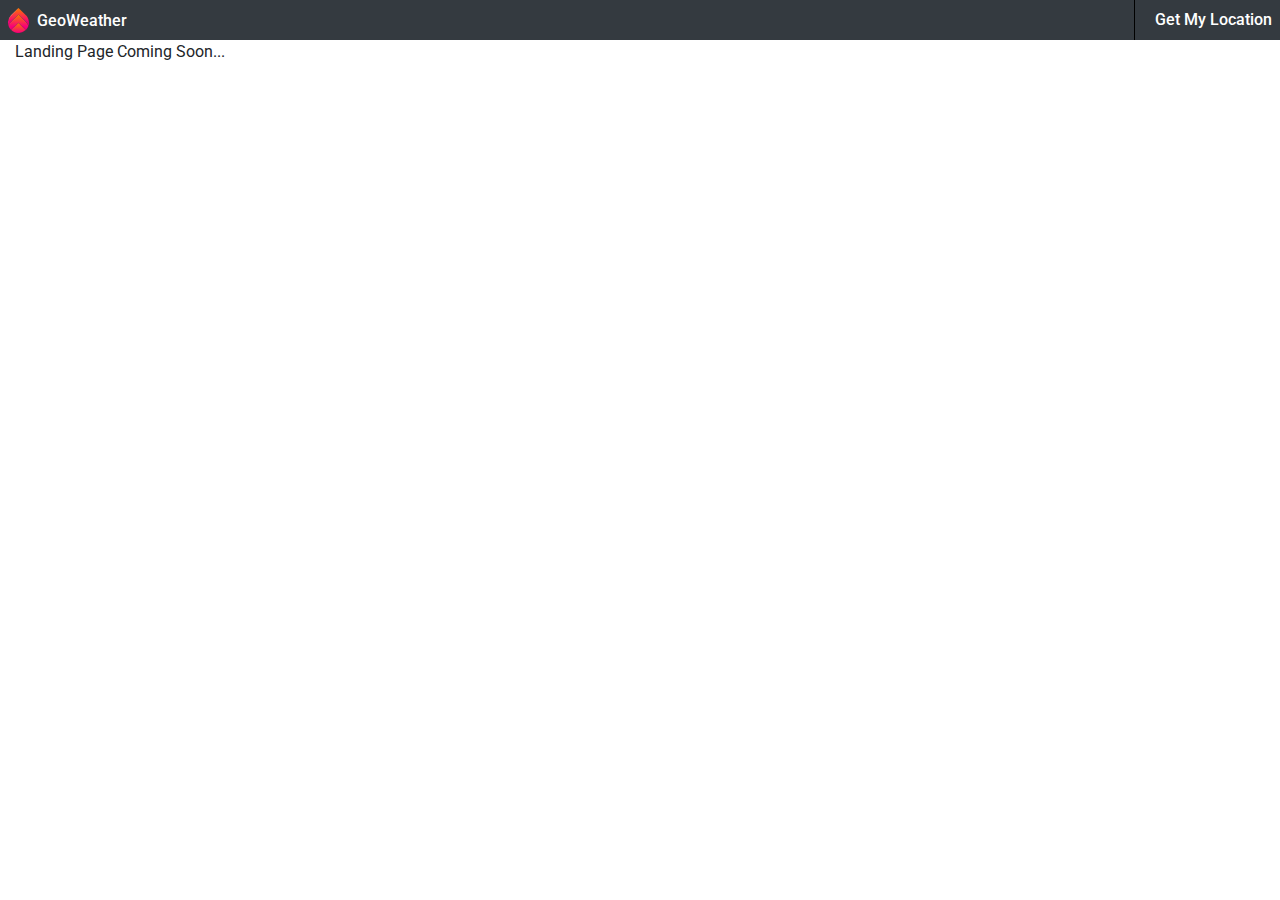
<file: Week2/index.html>
<!-- Step 1: Copy Paste Starter Template from BS4: https://getbootstrap.com/docs/4.3/getting-started/introduction/ -->

<!doctype html>
<html lang="en">
  <head>
    <!-- Required meta tags -->
    <meta charset="utf-8">
    <meta name="viewport" content="width=device-width, initial-scale=1, shrink-to-fit=no">

    <!-- Bootstrap CSS -->
    <link rel="stylesheet" href="https://stackpath.bootstrapcdn.com/bootstrap/4.3.1/css/bootstrap.min.css" integrity="sha384-ggOyR0iXCbMQv3Xipma34MD+dH/1fQ784/j6cY/iJTQUOhcWr7x9JvoRxT2MZw1T" crossorigin="anonymous">
      
     <!-- Google Fonts -->
    <link href="https://fonts.googleapis.com/css?family=Roboto" rel="stylesheet">
      
    <!-- Font Awesome -->
    <link rel="stylesheet" href="https://use.fontawesome.com/releases/v5.8.1/css/all.css" integrity="sha384-50oBUHEmvpQ+1lW4y57PTFmhCaXp0ML5d60M1M7uH2+nqUivzIebhndOJK28anvf" crossorigin="anonymous">
      
    <!-- Stylesheet -->
    <link rel="stylesheet" href="css/style.css">

    <title>Week 2: JS Variables and Navbars</title>
  </head>
  <body>

    <!-- BS4 navbar documentation: https://getbootstrap.com/docs/4.3/components/navbar/ -->
    <nav class="navbar navbar-dark bg-dark p-0">
        <div class="d-flex flex-row align-items-stretch w-100 p-0 text-white" style="height: 40px;">
            <div class="align-self-center ml-2">
                <img src="assets/logo.svg" height="25px" width="auto">
                <h6 class="d-inline ml-1 mb-0 align-middle">GeoWeather</h6>
            </div>
            <div class="ml-auto">
                <!-- Divider -->
            </div>
            <div id="input_ico_locate" style="border-left: 1px solid black;">
                <i class="fas fa-search-location fa-lg pl-2 pr-2 d-inline-block" style="margin-top: 12px;"></i>
                <h6 class="mb-0 mr-2 d-none d-sm-inline-block" style="margin-top: 10px">Get My Location</h6>
            </div>
        </div>
    </nav>
      
    <!-- CSS Grid -->
    <div id="section_content" class="container-fluid">
        <div id="view_landing" class="row">
            <div class="col">
                Landing Page Coming Soon...
            </div>
        </div>  
    </div>

    <!-- Step 2: Add the CDN to the full jQuery 3 Core library rather than the slim version: https://code.jquery.com. Notice how the file path is different, excluding the .slim from the reference to the js document.-->
      
    <!-- Optional JavaScript -->
    <!-- jQuery first, then Popper.js, then Bootstrap JS -->
    <!--<script src="https://code.jquery.com/jquery-3.3.1.slim.min.js" integrity="sha384-q8i/X+965DzO0rT7abK41JStQIAqVgRVzpbzo5smXKp4YfRvH+8abtTE1Pi6jizo" crossorigin="anonymous"></script>-->
   <script
      src="https://code.jquery.com/jquery-3.4.1.min.js"
      integrity="sha256-CSXorXvZcTkaix6Yvo6HppcZGetbYMGWSFlBw8HfCJo="
      crossorigin="anonymous"></script>
    <script src="https://cdnjs.cloudflare.com/ajax/libs/popper.js/1.14.7/umd/popper.min.js" integrity="sha384-UO2eT0CpHqdSJQ6hJty5KVphtPhzWj9WO1clHTMGa3JDZwrnQq4sF86dIHNDz0W1" crossorigin="anonymous"></script>
    <script src="https://stackpath.bootstrapcdn.com/bootstrap/4.3.1/js/bootstrap.min.js" integrity="sha384-JjSmVgyd0p3pXB1rRibZUAYoIIy6OrQ6VrjIEaFf/nJGzIxFDsf4x0xIM+B07jRM" crossorigin="anonymous"></script>
    <script src="js/variables.js"></script>
  </body>
</html>
</file>
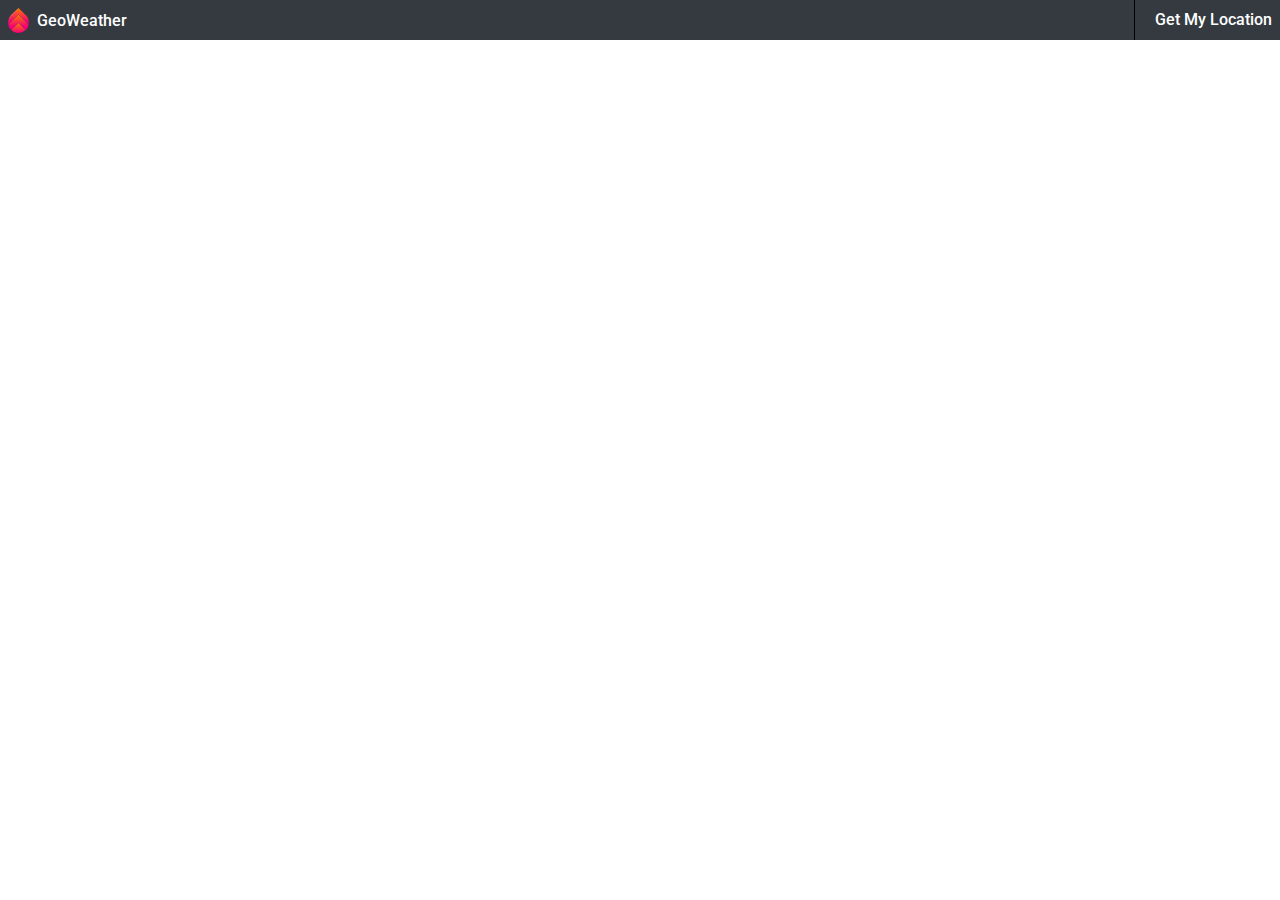
<file: Week5/index.html>
<!-- Step 1: Copy Paste Starter Template from BS4: https://getbootstrap.com/docs/4.3/getting-started/introduction/ -->

<!doctype html>
<html lang="en">
  <head>
    <!-- Required meta tags -->
    <meta charset="utf-8">
    <meta name="viewport" content="width=device-width, initial-scale=1, shrink-to-fit=no">

    <!-- Bootstrap CSS -->
    <link rel="stylesheet" href="https://stackpath.bootstrapcdn.com/bootstrap/4.3.1/css/bootstrap.min.css" integrity="sha384-ggOyR0iXCbMQv3Xipma34MD+dH/1fQ784/j6cY/iJTQUOhcWr7x9JvoRxT2MZw1T" crossorigin="anonymous">
      
     <!-- Google Fonts -->
    <link href="https://fonts.googleapis.com/css?family=Roboto" rel="stylesheet">
      
    <!-- Font Awesome -->
    <link rel="stylesheet" href="https://use.fontawesome.com/releases/v5.8.1/css/all.css" integrity="sha384-50oBUHEmvpQ+1lW4y57PTFmhCaXp0ML5d60M1M7uH2+nqUivzIebhndOJK28anvf" crossorigin="anonymous">
      
    <!-- Stylesheet -->
    <link rel="stylesheet" href="css/style.css">

    <title>Week 5: JS Functions and Carousel</title>
  </head>
  <body>

    <!-- BS4 navbar documentation: https://getbootstrap.com/docs/4.3/components/navbar/ -->
    <nav class="navbar navbar-dark bg-dark p-0">
        <div class="d-flex flex-row align-items-stretch w-100 p-0 text-white" style="height: 40px;">
            <div class="align-self-center ml-2">
                <img src="assets/logo.svg" height="25px" width="auto">
                <h6 class="d-inline ml-1 mb-0 align-middle">GeoWeather</h6>
            </div>
            <div class="ml-auto">
                <!-- Divider -->
            </div>
            <div id="input_ico_locate" style="border-left: 1px solid black;">
                <i class="fas fa-search-location fa-lg pl-2 pr-2 d-inline-block" style="margin-top: 12px;"></i>
                <h6 class="mb-0 mr-2 d-none d-sm-inline-block" style="margin-top: 10px">Get My Location</h6>
            </div>
        </div>
    </nav>
      
    <!-- CSS Grid -->
    <div id="section_content" class="container-fluid">
        <div id="view_landing" class="row">
            <div class="col p-0">
                
                <div id="carousel_mobile" class="carousel slide carousel-fade d-md-block d-lg-none" data-ride="carousel">
                  <div class="carousel-inner">
                    <div class="carousel-item active">
                        <img src="assets/background_1.svg" class="d-block w-100">
                    </div>
                    <div class="carousel-item">
                      <img src="assets/background_2.svg" class="d-block w-100">
                    </div>
                    <div class="carousel-item">
                      <img src="assets/background_3.svg" class="d-block w-100">
                    </div>
                  </div>
                </div>
                
            </div>
        </div>
        <div id="view_forecast" class="row d-none" style="overflow-y: scroll;">
            <div class="col">
                <nav class="mt-2">
                  <ul class="pagination justify-content-center">
                    <li class="page-item"><a id="input_btn_now" class="page-link bg-dark text-white" href="#">Now</a></li>
                    <li class="page-item"><a id="input_btn_hourly" class="page-link bg-dark text-white" href="#">Hourly</a></li>
                    <li class="page-item"><a id="input_btn_daily" class="page-link bg-dark text-white" href="#">Daily</a></li>
                  </ul>
                </nav>
                <div style="height: 600px">
                    List of forecasts will appear here of variable height...
                </div>
                <nav class="mt-2 position-absolute" style="bottom: 0px; left: calc(50% - 40px)">
                  <ul class="pagination">
                    <li class="page-item"><a id="input_btn_previous" class="page-link bg-dark text-white" href="#"><i class="fas fa-angle-double-left"></i></a></li>
                    <li class="page-item"><a id="input_btn_next" class="page-link bg-dark text-white" href="#"><i class="fas fa-angle-double-right"></i></a></li>
                  </ul>
                </nav>
            </div>
        </div>
    </div>

    <!-- Step 2: Add the CDN to the full jQuery 3 Core library rather than the slim version: https://code.jquery.com. Notice how the file path is different, excluding the .slim from the reference to the js document.-->
      
    <!-- Optional JavaScript -->
    <!-- jQuery first, then Popper.js, then Bootstrap JS -->
    <!--<script src="https://code.jquery.com/jquery-3.3.1.slim.min.js" integrity="sha384-q8i/X+965DzO0rT7abK41JStQIAqVgRVzpbzo5smXKp4YfRvH+8abtTE1Pi6jizo" crossorigin="anonymous"></script>-->
   <script
      src="https://code.jquery.com/jquery-3.4.1.min.js"
      integrity="sha256-CSXorXvZcTkaix6Yvo6HppcZGetbYMGWSFlBw8HfCJo="
      crossorigin="anonymous"></script>
    <script src="https://cdnjs.cloudflare.com/ajax/libs/popper.js/1.14.7/umd/popper.min.js" integrity="sha384-UO2eT0CpHqdSJQ6hJty5KVphtPhzWj9WO1clHTMGa3JDZwrnQq4sF86dIHNDz0W1" crossorigin="anonymous"></script>
    <script src="https://stackpath.bootstrapcdn.com/bootstrap/4.3.1/js/bootstrap.min.js" integrity="sha384-JjSmVgyd0p3pXB1rRibZUAYoIIy6OrQ6VrjIEaFf/nJGzIxFDsf4x0xIM+B07jRM" crossorigin="anonymous"></script>
    <script src="js/variables.js"></script>
    <script src="js/router.js"></script>
    <script src="js/controller.js"></script>
      
    <script>
        // Function documentation in W3School - https://www.w3schools.com/js/js_functions.asp
        // Call the function to execute the code in the router with the parameter value - view_landing - passed to the function body. The function body treats it as a variable.
        router("view_landing");
        // Call the function to get data from the API_data array
        get_forecast();
    </script>
      
  </body>
</html>
</file>
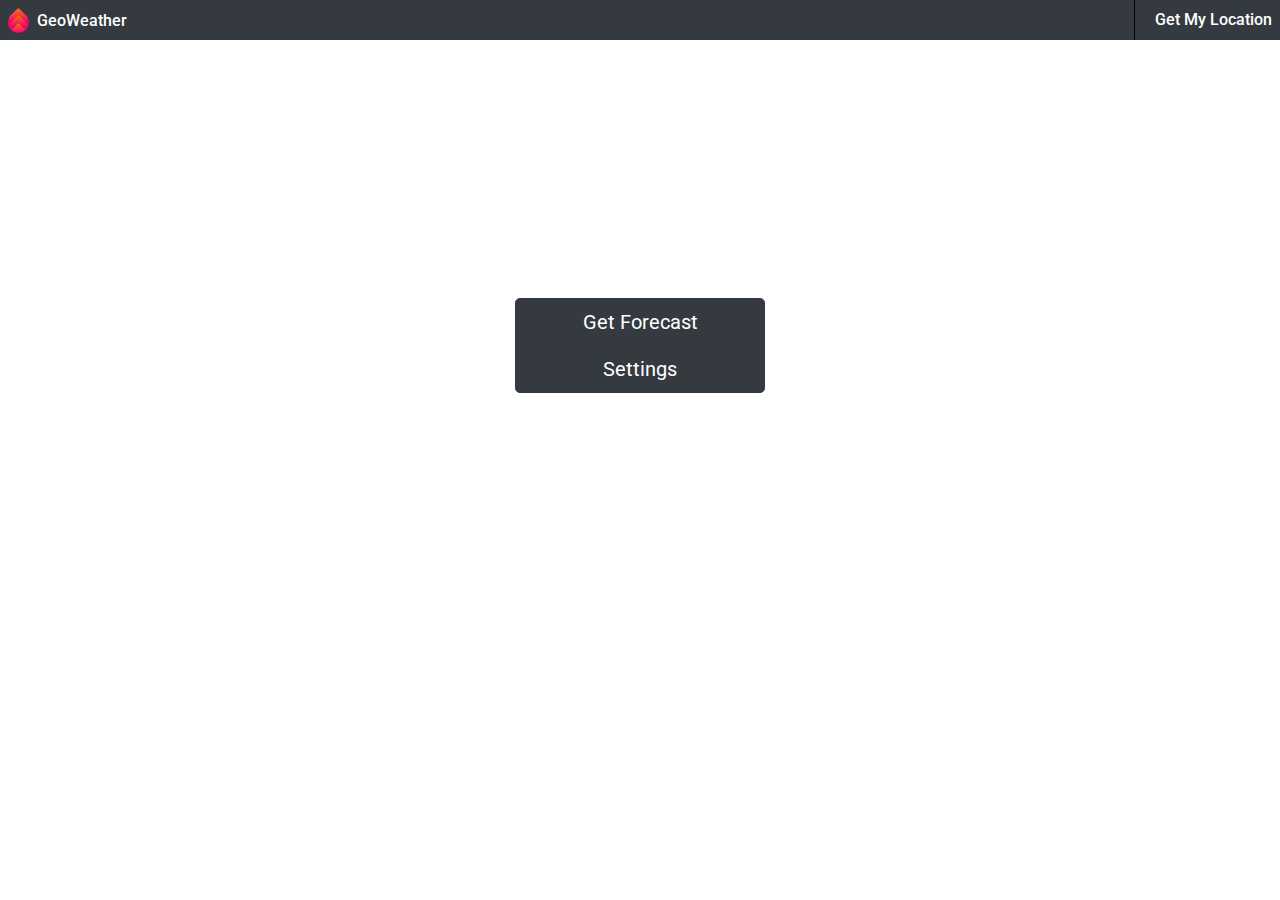
<file: Week6/index.html>
<!-- Step 1: Copy Paste Starter Template from BS4: https://getbootstrap.com/docs/4.3/getting-started/introduction/ -->

<!doctype html>
<html lang="en">
  <head>
    <!-- Required meta tags -->
    <meta charset="utf-8">
    <meta name="viewport" content="width=device-width, initial-scale=1, shrink-to-fit=no">

    <!-- Bootstrap CSS -->
    <link rel="stylesheet" href="https://stackpath.bootstrapcdn.com/bootstrap/4.3.1/css/bootstrap.min.css" integrity="sha384-ggOyR0iXCbMQv3Xipma34MD+dH/1fQ784/j6cY/iJTQUOhcWr7x9JvoRxT2MZw1T" crossorigin="anonymous">
      
     <!-- Google Fonts -->
    <link href="https://fonts.googleapis.com/css?family=Roboto" rel="stylesheet">
      
    <!-- Font Awesome -->
    <link rel="stylesheet" href="https://use.fontawesome.com/releases/v5.8.1/css/all.css" integrity="sha384-50oBUHEmvpQ+1lW4y57PTFmhCaXp0ML5d60M1M7uH2+nqUivzIebhndOJK28anvf" crossorigin="anonymous">
      
    <!-- Stylesheet -->
    <link rel="stylesheet" href="css/style.css">

    <title>Week 6: Intro to jQuery</title>
  </head>
  <body>

    <!-- BS4 navbar documentation: https://getbootstrap.com/docs/4.3/components/navbar/ -->
    <nav class="navbar navbar-dark bg-dark p-0">
        <div class="d-flex flex-row align-items-stretch w-100 p-0 text-white" style="height: 40px;">
            <div class="align-self-center ml-2">
                <img src="assets/logo.svg" height="25px" width="auto">
                <h6 class="d-inline ml-1 mb-0 align-middle">GeoWeather</h6>
            </div>
            <div class="ml-auto">
                <!-- Divider -->
            </div>
            <div id="input_ico_locate" style="border-left: 1px solid black;">
                <i class="fas fa-search-location fa-lg pl-2 pr-2 d-inline-block" style="margin-top: 12px;"></i>
                <h6 class="mb-0 mr-2 d-none d-sm-inline-block" style="margin-top: 10px">Get My Location</h6>
            </div>
        </div>
    </nav>
      
    <!-- CSS Grid -->
    <div id="section_content" class="container-fluid">
        <div id="view_landing" class="row">
            <div class="col p-0">
                
                <div id="carousel_mobile" class="carousel slide carousel-fade d-md-block d-lg-none" data-ride="carousel">
                  <div class="carousel-inner">
                    <div class="carousel-item active">
                        <img src="assets/background_1.svg" class="d-block w-100">
                    </div>
                    <div class="carousel-item">
                      <img src="assets/background_2.svg" class="d-block w-100">
                    </div>
                    <div class="carousel-item">
                      <img src="assets/background_3.svg" class="d-block w-100">
                    </div>
                  </div>
                </div>
                <div id="landing_btn_group" class="btn-group-vertical btn-group-lg">
                    <button id="input_btn_getforecast" type="button" class="btn btn-dark">Get Forecast</button>
                    <button id="input_btn_settings" type="button" class="btn btn-dark">Settings</button>
                </div>
            </div>
        </div>
        <div id="view_loading" class="row justify-content-center align-items-center d-none">
            <div class="col-auto text-center">
                <div class="spinner-grow text-dark" role="status" style="width: 3rem; height: 3rem;">
                  <span class="sr-only">Loading...</span>
                </div>
                <p id="output_par_status" style="margin-bottom: 150px;" class="lead">LOADING...</p>
            </div>
        </div> 
        <div id="view_forecast" class="row d-none" style="overflow-y: scroll;">
            <div class="col">
                <nav class="mt-2">
                  <ul class="pagination justify-content-center">
                    <li class="page-item"><a id="input_btn_now" class="page-link bg-dark text-white" href="#">Now</a></li>
                    <li class="page-item"><a id="input_btn_hourly" class="page-link bg-dark text-white" href="#">Hourly</a></li>
                    <li class="page-item"><a id="input_btn_daily" class="page-link bg-dark text-white" href="#">Daily</a></li>
                  </ul>
                </nav>
                <div style="height: 600px">
                    List of forecasts will appear here of variable height...
                </div>
                <nav class="mt-2 position-absolute" style="bottom: 0px; left: calc(50% - 40px)">
                  <ul class="pagination">
                    <li class="page-item"><a id="input_btn_previous" class="page-link bg-dark text-white" href="#"><i class="fas fa-angle-double-left"></i></a></li>
                    <li class="page-item"><a id="input_btn_next" class="page-link bg-dark text-white" href="#"><i class="fas fa-angle-double-right"></i></a></li>
                  </ul>
                </nav>
            </div>
        </div>
        <div id="view_settings" class="row d-none" style="overflow-y: scroll">
            <div class="col">
                <!-- Coming soon...-->
            </div>
        </div>
    </div>

    <!-- Step 2: Add the CDN to the full jQuery 3 Core library rather than the slim version: https://code.jquery.com. Notice how the file path is different, excluding the .slim from the reference to the js document.-->
      
    <!-- Optional JavaScript -->
    <!-- jQuery first, then Popper.js, then Bootstrap JS -->
    <!--<script src="https://code.jquery.com/jquery-3.3.1.slim.min.js" integrity="sha384-q8i/X+965DzO0rT7abK41JStQIAqVgRVzpbzo5smXKp4YfRvH+8abtTE1Pi6jizo" crossorigin="anonymous"></script>-->
   <script
      src="https://code.jquery.com/jquery-3.4.1.min.js"
      integrity="sha256-CSXorXvZcTkaix6Yvo6HppcZGetbYMGWSFlBw8HfCJo="
      crossorigin="anonymous"></script>
    <script src="https://cdnjs.cloudflare.com/ajax/libs/popper.js/1.14.7/umd/popper.min.js" integrity="sha384-UO2eT0CpHqdSJQ6hJty5KVphtPhzWj9WO1clHTMGa3JDZwrnQq4sF86dIHNDz0W1" crossorigin="anonymous"></script>
    <script src="https://stackpath.bootstrapcdn.com/bootstrap/4.3.1/js/bootstrap.min.js" integrity="sha384-JjSmVgyd0p3pXB1rRibZUAYoIIy6OrQ6VrjIEaFf/nJGzIxFDsf4x0xIM+B07jRM" crossorigin="anonymous"></script>
    <script src="js/variables.js"></script>
    <script src="js/router.js"></script>
    <script src="js/controller.js"></script>
    <script src="js/listener.js"></script>
      
    <script>
        // jQuery Document Ready Event Listener
        $(document).ready(function(){
            // Function documentation in W3School - https://www.w3schools.com/js/js_functions.asp
            // Call the function to execute the code in the router with the parameter value - view_landing - passed to the function body. The function body treats it as a variable.
            router("view_landing");
        });
    </script>
      
  </body>
</html>
</file>
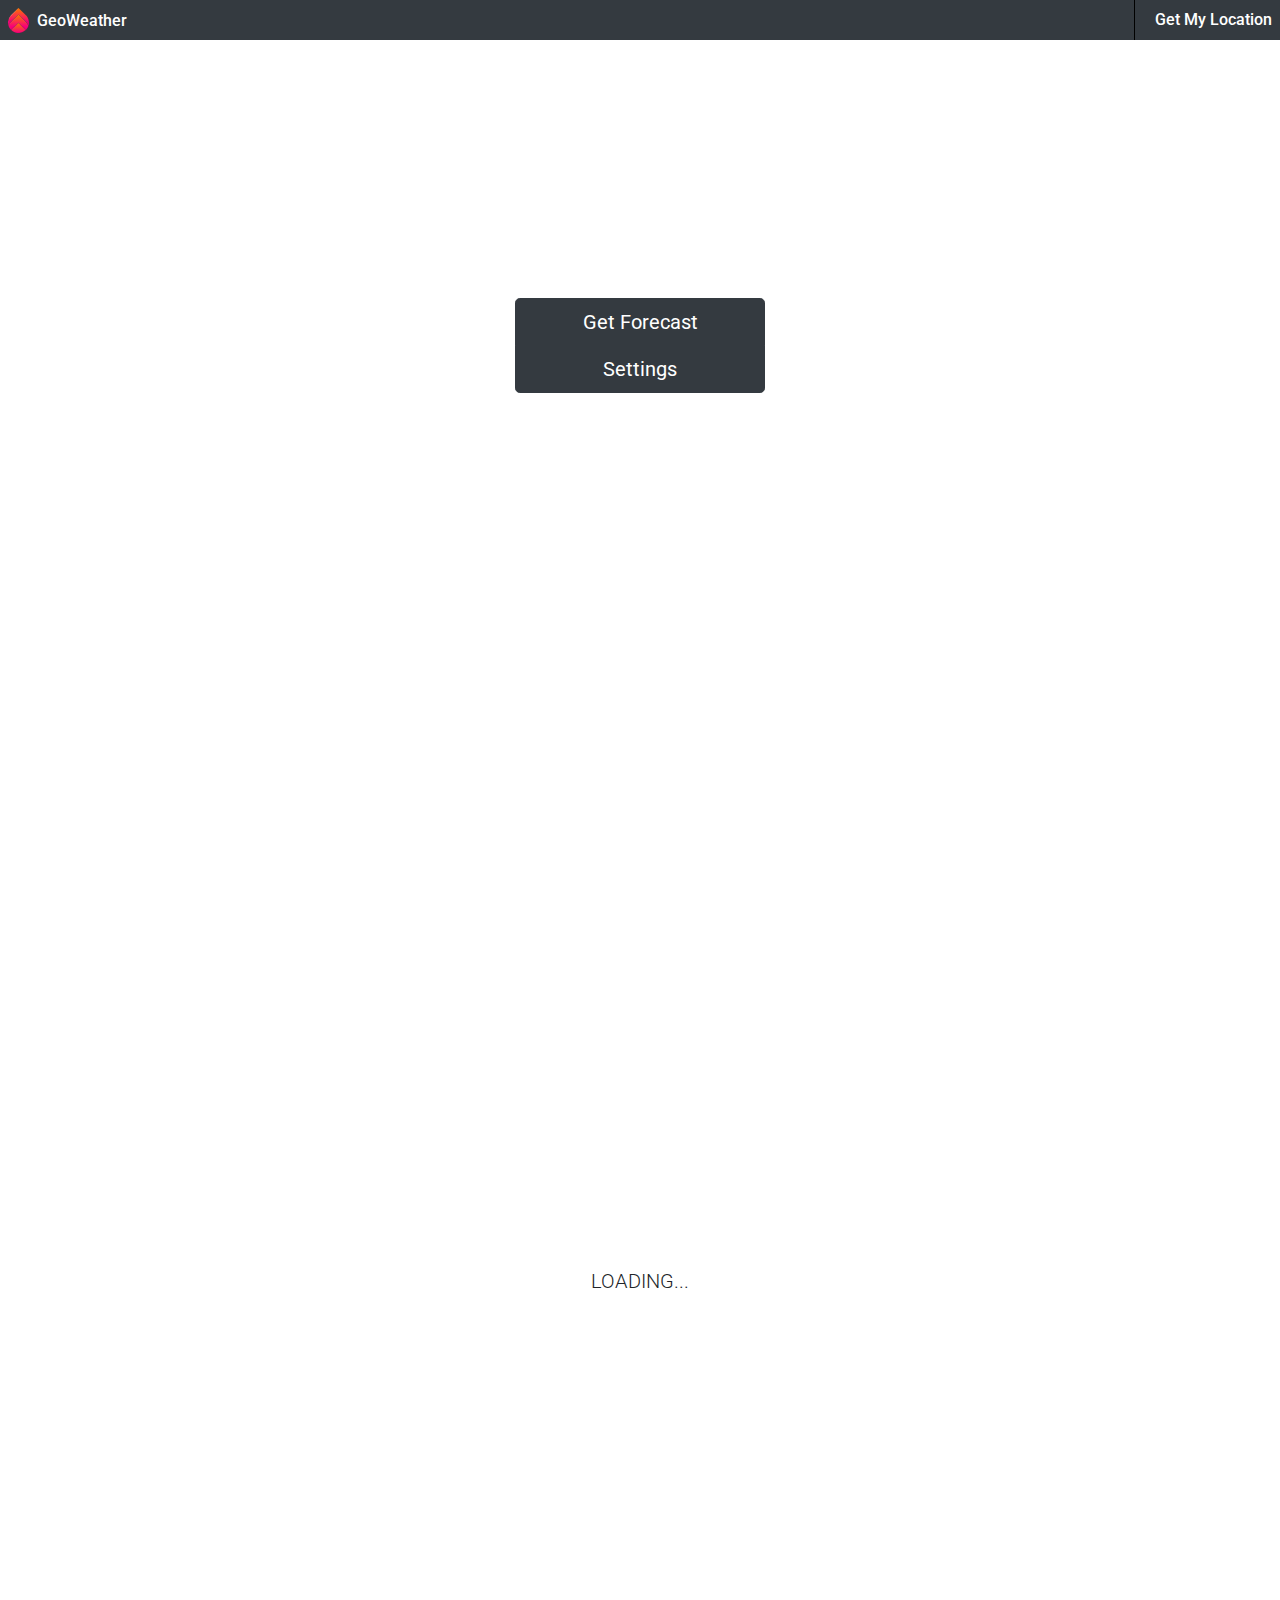
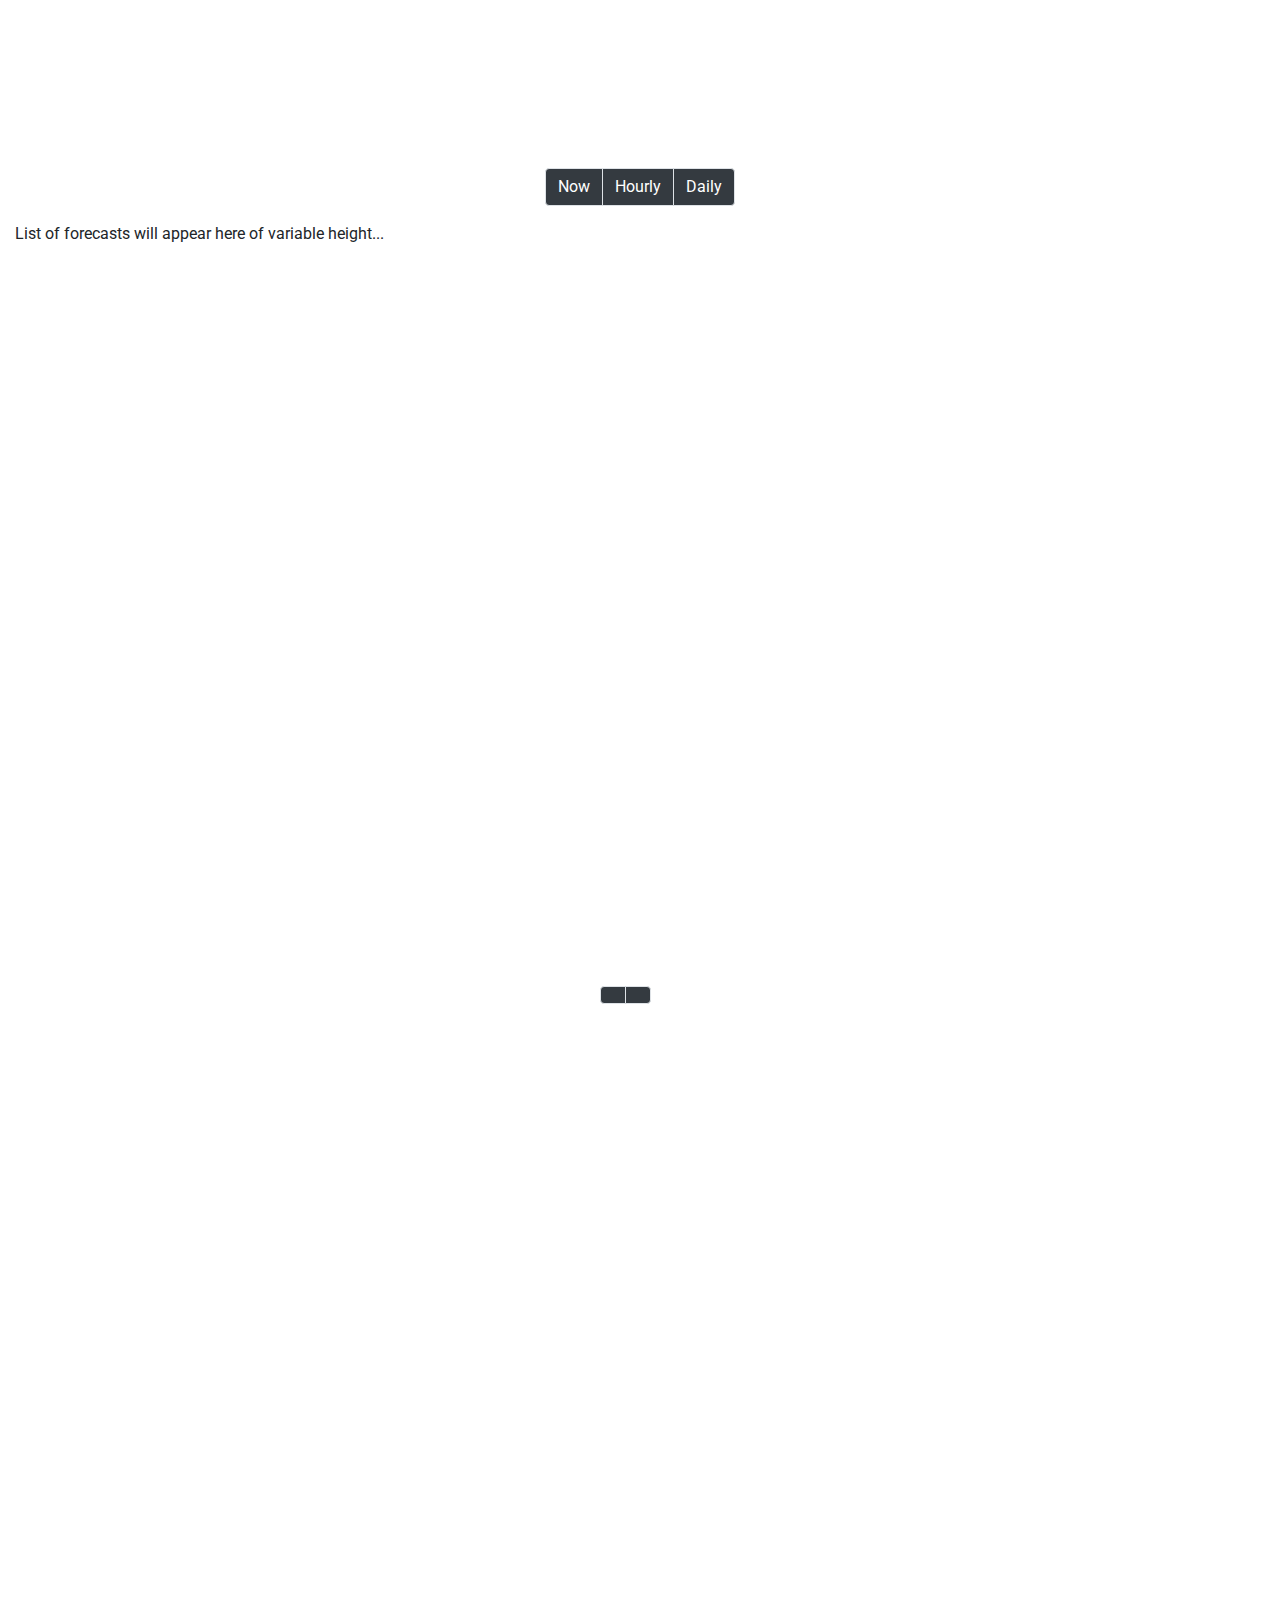
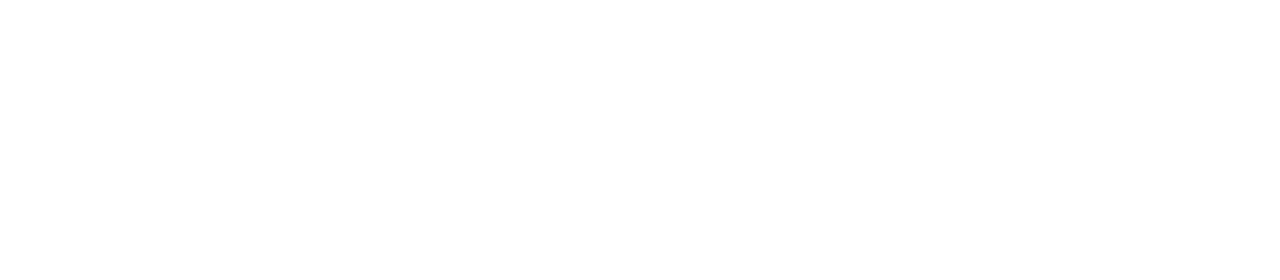
<file: Week7/index.html>
<!-- Step 1: Copy Paste Starter Template from BS4: https://getbootstrap.com/docs/4.3/getting-started/introduction/ -->

<!doctype html>
<html lang="en">
  <head>
    <!-- Required meta tags -->
    <meta charset="utf-8">
    <meta name="viewport" content="width=device-width, initial-scale=1, shrink-to-fit=no">

    <!-- Bootstrap CSS -->
    <link rel="stylesheet" href="https://stackpath.bootstrapcdn.com/bootstrap/4.3.1/css/bootstrap.min.css" integrity="sha384-ggOyR0iXCbMQv3Xipma34MD+dH/1fQ784/j6cY/iJTQUOhcWr7x9JvoRxT2MZw1T" crossorigin="anonymous">
      
     <!-- Google Fonts -->
    <link href="https://fonts.googleapis.com/css?family=Roboto" rel="stylesheet">
      
    <!-- Font Awesome -->
    <link rel="stylesheet" href="https://use.fontawesome.com/releases/v5.8.1/css/all.css" integrity="sha384-50oBUHEmvpQ+1lW4y57PTFmhCaXp0ML5d60M1M7uH2+nqUivzIebhndOJK28anvf" crossorigin="anonymous">
      
    <!-- Stylesheet -->
    <link rel="stylesheet" href="css/style.css">

    <title>Week 6: Intro to jQuery</title>
  </head>
  <body>

    <!-- BS4 navbar documentation: https://getbootstrap.com/docs/4.3/components/navbar/ -->
    <nav class="navbar navbar-dark bg-dark p-0">
        <div class="d-flex flex-row align-items-stretch w-100 p-0 text-white" style="height: 40px;">
            <div class="align-self-center ml-2">
                <img src="assets/logo.svg" height="25px" width="auto">
                <h6 class="d-inline ml-1 mb-0 align-middle">GeoWeather</h6>
            </div>
            <div class="ml-auto">
                <!-- Divider -->
            </div>
            <div id="input_ico_locate" style="border-left: 1px solid black;">
                <i class="fas fa-search-location fa-lg pl-2 pr-2 d-inline-block" style="margin-top: 12px;"></i>
                <h6 class="mb-0 mr-2 d-none d-sm-inline-block" style="margin-top: 10px">Get My Location</h6>
            </div>
        </div>
    </nav>
      
    <!-- CSS Grid -->
    <div id="section_content" class="container-fluid">
        <div id="view_landing" class="row">
            <div class="col p-0">
                
                <div id="carousel_mobile" class="carousel slide carousel-fade d-md-block d-lg-none" data-ride="carousel">
                  <div class="carousel-inner">
                    <div class="carousel-item active">
                        <img src="assets/background_1.svg" class="d-block w-100">
                    </div>
                    <div class="carousel-item">
                      <img src="assets/background_2.svg" class="d-block w-100">
                    </div>
                    <div class="carousel-item">
                      <img src="assets/background_3.svg" class="d-block w-100">
                    </div>
                  </div>
                </div>
                <div id="landing_btn_group" class="btn-group-vertical btn-group-lg">
                    <button id="input_btn_getforecast" type="button" class="btn btn-dark">Get Forecast</button>
                    <button id="input_btn_settings" type="button" class="btn btn-dark">Settings</button>
                </div>
            </div>
        </div>
        <div id="view_loading" class="row justify-content-center align-items-center">
            <div class="col-auto text-center">
                <div class="spinner-grow text-dark" role="status" style="width: 3rem; height: 3rem;">
                  <span class="sr-only">Loading...</span>
                </div>
                <p id="output_par_status" style="margin-bottom: 150px;" class="lead">LOADING...</p>
            </div>
        </div> 
        <div id="view_forecast" class="row" style="overflow-y: scroll;">
            <div class="col">
                <nav class="mt-2">
                  <ul class="pagination justify-content-center">
                    <li class="page-item"><a id="input_btn_now" class="page-link bg-dark text-white" href="#">Now</a></li>
                    <li class="page-item"><a id="input_btn_hourly" class="page-link bg-dark text-white" href="#">Hourly</a></li>
                    <li class="page-item"><a id="input_btn_daily" class="page-link bg-dark text-white" href="#">Daily</a></li>
                  </ul>
                </nav>
                <div style="height: 600px">
                    List of forecasts will appear here of variable height...
                </div>
                <nav class="mt-2 position-absolute" style="bottom: 0px; left: calc(50% - 40px)">
                  <ul class="pagination">
                    <li class="page-item"><a id="input_btn_previous" class="page-link bg-dark text-white" href="#"><i class="fas fa-angle-double-left"></i></a></li>
                    <li class="page-item"><a id="input_btn_next" class="page-link bg-dark text-white" href="#"><i class="fas fa-angle-double-right"></i></a></li>
                  </ul>
                </nav>
            </div>
        </div>
        <div id="view_settings" class="row" style="overflow-y: scroll">
            <div class="col">
                <!-- Coming soon...-->
            </div>
        </div>
    </div>

    <!-- Step 2: Add the CDN to the full jQuery 3 Core library rather than the slim version: https://code.jquery.com. Notice how the file path is different, excluding the .slim from the reference to the js document.-->
      
    <!-- Optional JavaScript -->
    <!-- jQuery first, then Popper.js, then Bootstrap JS -->
    <!--<script src="https://code.jquery.com/jquery-3.3.1.slim.min.js" integrity="sha384-q8i/X+965DzO0rT7abK41JStQIAqVgRVzpbzo5smXKp4YfRvH+8abtTE1Pi6jizo" crossorigin="anonymous"></script>-->
   <script
      src="https://code.jquery.com/jquery-3.4.1.min.js"
      integrity="sha256-CSXorXvZcTkaix6Yvo6HppcZGetbYMGWSFlBw8HfCJo="
      crossorigin="anonymous"></script>
    <script src="https://cdnjs.cloudflare.com/ajax/libs/popper.js/1.14.7/umd/popper.min.js" integrity="sha384-UO2eT0CpHqdSJQ6hJty5KVphtPhzWj9WO1clHTMGa3JDZwrnQq4sF86dIHNDz0W1" crossorigin="anonymous"></script>
    <script src="https://stackpath.bootstrapcdn.com/bootstrap/4.3.1/js/bootstrap.min.js" integrity="sha384-JjSmVgyd0p3pXB1rRibZUAYoIIy6OrQ6VrjIEaFf/nJGzIxFDsf4x0xIM+B07jRM" crossorigin="anonymous"></script>
    <script src="js/variables.js"></script>
    <script src="js/router.js"></script>
    <script src="js/controller.js"></script>
    <script src="js/listener.js"></script>
      
    <script>
        // jQuery Document Ready Event Listener
        $(document).ready(function(){
            // Function documentation in W3School - https://www.w3schools.com/js/js_functions.asp
            // Call the function to execute the code in the router with the parameter value - view_landing - passed to the function body. The function body treats it as a variable.
            router("view_landing");
        });
    </script>
      
  </body>
</html>
</file>
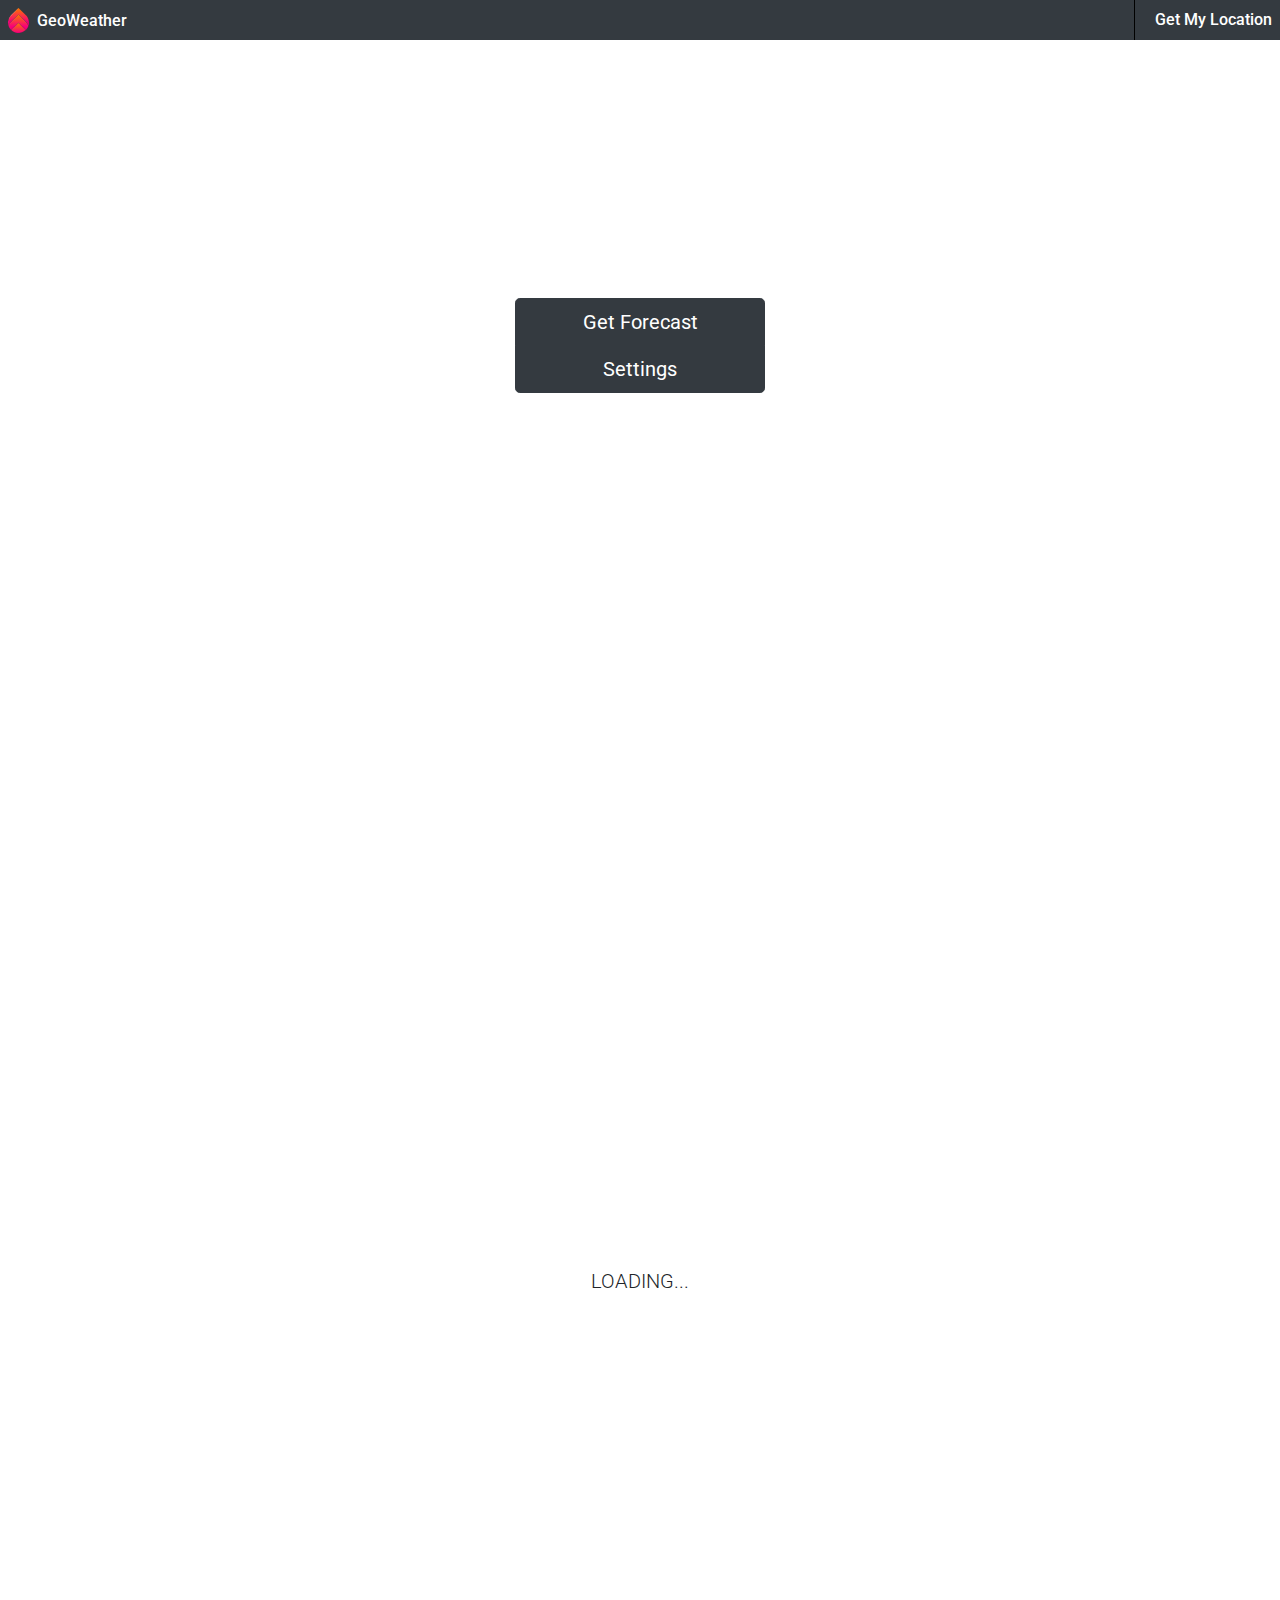
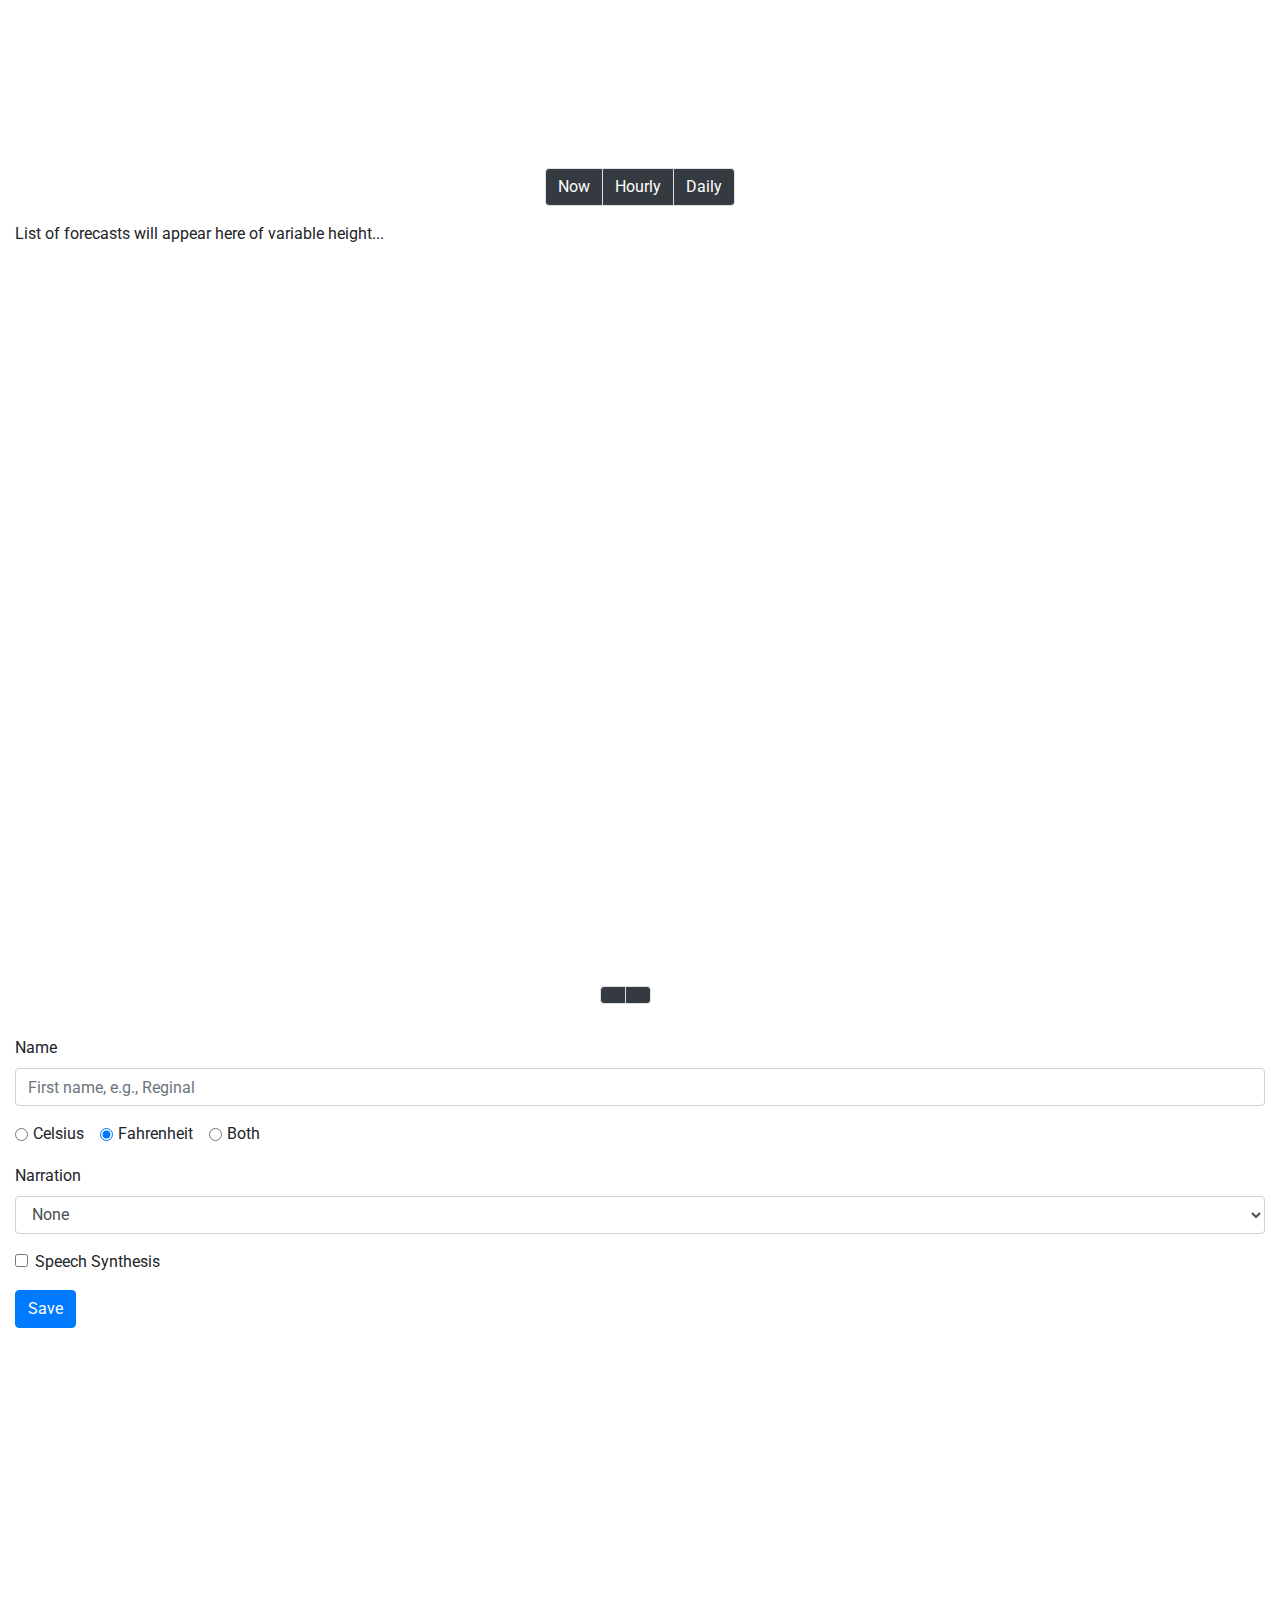
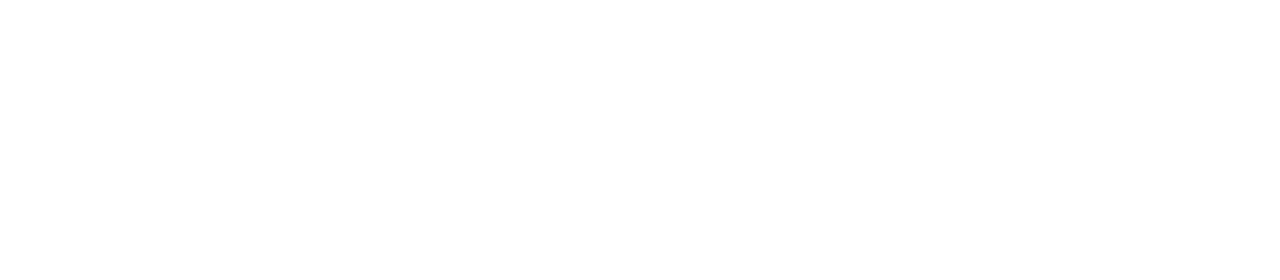
<file: Week8/index.html>
<!-- Step 1: Copy Paste Starter Template from BS4: https://getbootstrap.com/docs/4.3/getting-started/introduction/ -->

<!doctype html>
<html lang="en">
  <head>
    <!-- Required meta tags -->
    <meta charset="utf-8">
    <meta name="viewport" content="width=device-width, initial-scale=1, shrink-to-fit=no">

    <!-- Bootstrap CSS -->
    <link rel="stylesheet" href="https://stackpath.bootstrapcdn.com/bootstrap/4.3.1/css/bootstrap.min.css" integrity="sha384-ggOyR0iXCbMQv3Xipma34MD+dH/1fQ784/j6cY/iJTQUOhcWr7x9JvoRxT2MZw1T" crossorigin="anonymous">
      
     <!-- Google Fonts -->
    <link href="https://fonts.googleapis.com/css?family=Roboto" rel="stylesheet">
      
    <!-- Font Awesome -->
    <link rel="stylesheet" href="https://use.fontawesome.com/releases/v5.8.1/css/all.css" integrity="sha384-50oBUHEmvpQ+1lW4y57PTFmhCaXp0ML5d60M1M7uH2+nqUivzIebhndOJK28anvf" crossorigin="anonymous">
      
    <!-- Stylesheet -->
    <link rel="stylesheet" href="css/style.css">

    <title>Week 6: Intro to jQuery</title>
  </head>
  <body>

    <!-- BS4 navbar documentation: https://getbootstrap.com/docs/4.3/components/navbar/ -->
    <nav class="navbar navbar-dark bg-dark p-0">
        <div class="d-flex flex-row align-items-stretch w-100 p-0 text-white" style="height: 40px;">
            <div class="align-self-center ml-2">
                <img src="assets/logo.svg" height="25px" width="auto">
                <h6 class="d-inline ml-1 mb-0 align-middle">GeoWeather</h6>
            </div>
            <div class="ml-auto">
                <!-- Divider -->
            </div>
            <div id="input_ico_locate" style="border-left: 1px solid black;">
                <i class="fas fa-search-location fa-lg pl-2 pr-2 d-inline-block" style="margin-top: 12px;"></i>
                <h6 class="mb-0 mr-2 d-none d-sm-inline-block" style="margin-top: 10px">Get My Location</h6>
            </div>
        </div>
    </nav>
      
    <!-- CSS Grid -->
    <div id="section_content" class="container-fluid">
        <div id="view_landing" class="row">
            <div class="col p-0">
                
                <div id="carousel_mobile" class="carousel slide carousel-fade d-md-block d-lg-none" data-ride="carousel">
                  <div class="carousel-inner">
                    <div class="carousel-item active">
                        <img src="assets/background_1.svg" class="d-block w-100">
                    </div>
                    <div class="carousel-item">
                      <img src="assets/background_2.svg" class="d-block w-100">
                    </div>
                    <div class="carousel-item">
                      <img src="assets/background_3.svg" class="d-block w-100">
                    </div>
                  </div>
                </div>
                <div id="landing_btn_group" class="btn-group-vertical btn-group-lg">
                    <button id="input_btn_getforecast" type="button" class="btn btn-dark">Get Forecast</button>
                    <button id="input_btn_settings" type="button" class="btn btn-dark">Settings</button>
                </div>
            </div>
        </div>
        <div id="view_loading" class="row justify-content-center align-items-center">
            <div class="col-auto text-center">
                <div class="spinner-grow text-dark" role="status" style="width: 3rem; height: 3rem;">
                  <span class="sr-only">Loading...</span>
                </div>
                <p id="output_par_status" style="margin-bottom: 150px;" class="lead">LOADING...</p>
            </div>
        </div> 
        <div id="view_forecast" class="row" style="overflow-y: scroll;">
            <div class="col">
                <nav class="mt-2">
                  <ul class="pagination justify-content-center">
                    <li class="page-item"><a id="input_btn_now" class="page-link bg-dark text-white" href="#">Now</a></li>
                    <li class="page-item"><a id="input_btn_hourly" class="page-link bg-dark text-white" href="#">Hourly</a></li>
                    <li class="page-item"><a id="input_btn_daily" class="page-link bg-dark text-white" href="#">Daily</a></li>
                  </ul>
                </nav>
                <div style="height: 600px">
                    List of forecasts will appear here of variable height...
                </div>
                <nav class="mt-2 position-absolute" style="bottom: 0px; left: calc(50% - 40px)">
                  <ul class="pagination">
                    <li class="page-item"><a id="input_btn_previous" class="page-link bg-dark text-white" href="#"><i class="fas fa-angle-double-left"></i></a></li>
                    <li class="page-item"><a id="input_btn_next" class="page-link bg-dark text-white" href="#"><i class="fas fa-angle-double-right"></i></a></li>
                  </ul>
                </nav>
            </div>
        </div>
        <div id="view_settings" class="row" style="overflow-y: scroll">
            <div class="col">
                <form class="mt-3">
                    <div class="form-group">
                        <label for="input_name_textbox">Name</label>
                        <input type="text" class="form-control" id="input_name_textbox" placeholder="First name, e.g., Reginal">
                    </div>
                    <div class="form-group">
                        <div class="form-check form-check-inline">
                          <input class="form-check-input" type="radio" name="input_temp" id="input_temp_1" value="option1">
                          <label class="form-check-label" for="input_temp_1">Celsius</label>
                        </div>
                        <div class="form-check form-check-inline">
                          <input class="form-check-input" type="radio" name="input_temp" id="input_temp_2" value="option2" checked>
                          <label class="form-check-label" for="input_temp_2">Fahrenheit</label>
                        </div>
                        <div class="form-check form-check-inline">
                          <input class="form-check-input" type="radio" name="input_temp" id="input_temp_3" value="option3">
                          <label class="form-check-label" for="input_temp_3">Both</label>
                        </div>
                    </div>
                    <div class="form-group">
                        <label for="input_narration_dropdown">Narration</label>
                        <select class="form-control" id="input_narration_dropdown">
                          <option value="none">None</option>
                          <option value="deadpool">Deadpool</option>
                        </select>
                      </div>
                    <div class="form-group">
                        <div class="form-check">
                          <input class="form-check-input" type="checkbox" id="input_speech_check">
                          <label class="form-check-label" for="input_speech_check">
                            Speech Synthesis
                          </label>
                        </div>
                      </div>
                    <button id="input_btn_save" type="button" class="btn btn-primary">Save</button>
                </form>
            </div>
        </div>
    </div>

    <!-- Step 2: Add the CDN to the full jQuery 3 Core library rather than the slim version: https://code.jquery.com. Notice how the file path is different, excluding the .slim from the reference to the js document.-->
      
    <!-- Optional JavaScript -->
    <!-- jQuery first, then Popper.js, then Bootstrap JS -->
    <!--<script src="https://code.jquery.com/jquery-3.3.1.slim.min.js" integrity="sha384-q8i/X+965DzO0rT7abK41JStQIAqVgRVzpbzo5smXKp4YfRvH+8abtTE1Pi6jizo" crossorigin="anonymous"></script>-->
   <script
      src="https://code.jquery.com/jquery-3.4.1.min.js"
      integrity="sha256-CSXorXvZcTkaix6Yvo6HppcZGetbYMGWSFlBw8HfCJo="
      crossorigin="anonymous"></script>
    <script src="https://cdnjs.cloudflare.com/ajax/libs/popper.js/1.14.7/umd/popper.min.js" integrity="sha384-UO2eT0CpHqdSJQ6hJty5KVphtPhzWj9WO1clHTMGa3JDZwrnQq4sF86dIHNDz0W1" crossorigin="anonymous"></script>
    <script src="https://stackpath.bootstrapcdn.com/bootstrap/4.3.1/js/bootstrap.min.js" integrity="sha384-JjSmVgyd0p3pXB1rRibZUAYoIIy6OrQ6VrjIEaFf/nJGzIxFDsf4x0xIM+B07jRM" crossorigin="anonymous"></script>
    <script src="js/variables.js"></script>
    <script src="js/router.js"></script>
    <script src="js/controller.js"></script>
    <script src="js/listener.js"></script>
      
    <script>
        // jQuery Document Ready Event Listener
        $(document).ready(function(){
            // Function documentation in W3School - https://www.w3schools.com/js/js_functions.asp
            // Call the function to execute the code in the router with the parameter value - view_landing - passed to the function body. The function body treats it as a variable.
            router("view_landing");
        });
    </script>
      
  </body>
</html>
</file>
<file: Week2/css/style.css>
/* Fonts */

*{
    font-family: 'Roboto', sans-serif;
}

/* CSS Grid Dimensions */

#section_content{
    height: calc(100vh - 40px);
}

.row{
    height: 100%;
}
</file>
<file: Week5/css/style.css>
/* Fonts */

*{
    font-family: 'Roboto', sans-serif;
}

/* CSS Grid Dimensions */

#section_content{
    height: calc(100vh - 40px);
}

.row{
    height: 100%;
}

/* CSS Override - Review the Bootstrap stylesheet - https://stackpath.bootstrapcdn.com/bootstrap/4.3.1/css/bootstrap.css
*/
.page-link:focus {
  z-index: 2;
  outline: 0;
  box-shadow: 0 0 0 0.2rem rgba(0, 0, 0, 0.25);
}

/* Landing Page - Carousel */
#carousel_mobile{
    height: 100%;
}

#carousel_mobile .carousel-inner{
    height: 100%;
    position:relative; 
    overflow-y: hidden;
}

#carousel_mobile .carousel-item{
    position: absolute; 
    bottom: 0px;
}
</file>
<file: Week6/css/style.css>
/* Fonts */

*{
    font-family: 'Roboto', sans-serif;
}

/* CSS Grid Dimensions */

#section_content{
    height: calc(100vh - 40px);
}

.row{
    height: 100%;
}

/* CSS Override - Review the Bootstrap stylesheet - https://stackpath.bootstrapcdn.com/bootstrap/4.3.1/css/bootstrap.css
*/
.page-link:focus {
  z-index: 2;
  outline: 0;
  box-shadow: 0 0 0 0.2rem rgba(0, 0, 0, 0.25);
}

/* Landing Page - Carousel */
#carousel_mobile{
    height: 100%;
}

#carousel_mobile .carousel-inner{
    height: 100%;
    position:relative; 
    overflow-y: hidden;
}

#carousel_mobile .carousel-item{
    position: absolute; 
    bottom: 0px;
}

/* Landing Page - Button Group */
#landing_btn_group{
    position: absolute;
    top: 30%;
    left: calc(50% - 125px);
    z-index: 99;
    width: 250px;
}
</file>
<file: Week7/css/style.css>
/* Fonts */

*{
    font-family: 'Roboto', sans-serif;
}

/* CSS Grid Dimensions */

#section_content{
    height: calc(100vh - 40px);
}

.row{
    height: 100%;
}

/* CSS Override - Review the Bootstrap stylesheet - https://stackpath.bootstrapcdn.com/bootstrap/4.3.1/css/bootstrap.css
*/
.page-link:focus {
  z-index: 2;
  outline: 0;
  box-shadow: 0 0 0 0.2rem rgba(0, 0, 0, 0.25);
}

/* Landing Page - Carousel */
#carousel_mobile{
    height: 100%;
}

#carousel_mobile .carousel-inner{
    height: 100%;
    position:relative; 
    overflow-y: hidden;
}

#carousel_mobile .carousel-item{
    position: absolute; 
    bottom: 0px;
}

/* Landing Page - Button Group */
#landing_btn_group{
    position: absolute;
    top: 30%;
    left: calc(50% - 125px);
    z-index: 99;
    width: 250px;
}
</file>
<file: Week8/css/style.css>
/* Fonts */

*{
    font-family: 'Roboto', sans-serif;
}

/* CSS Grid Dimensions */

#section_content{
    height: calc(100vh - 40px);
}

.row{
    height: 100%;
}

/* CSS Override - Review the Bootstrap stylesheet - https://stackpath.bootstrapcdn.com/bootstrap/4.3.1/css/bootstrap.css
*/
.page-link:focus {
  z-index: 2;
  outline: 0;
  box-shadow: 0 0 0 0.2rem rgba(0, 0, 0, 0.25);
}

/* Landing Page - Carousel */
#carousel_mobile{
    height: 100%;
}

#carousel_mobile .carousel-inner{
    height: 100%;
    position:relative; 
    overflow-y: hidden;
}

#carousel_mobile .carousel-item{
    position: absolute; 
    bottom: 0px;
}

/* Landing Page - Button Group */
#landing_btn_group{
    position: absolute;
    top: 30%;
    left: calc(50% - 125px);
    z-index: 99;
    width: 250px;
}
</file>
